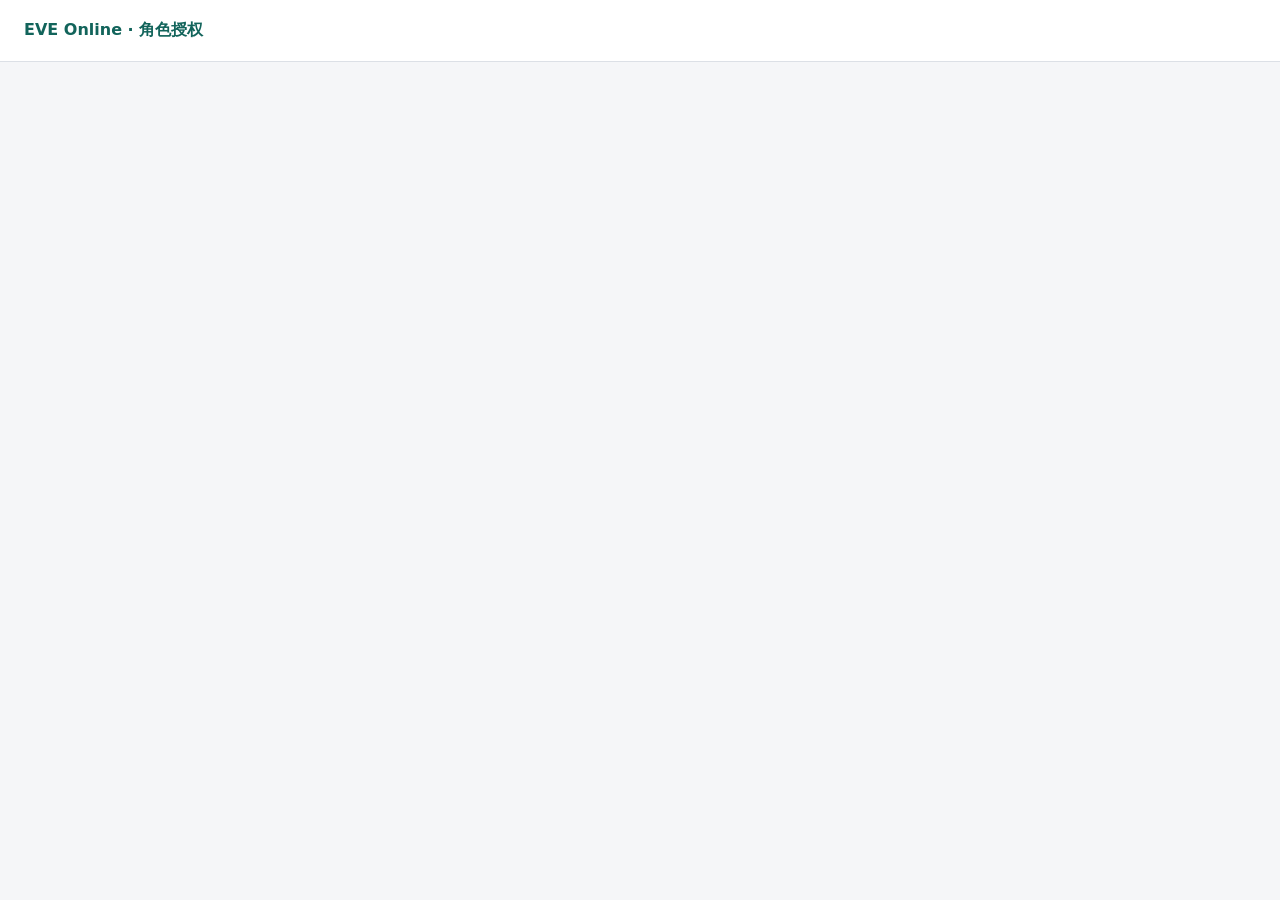
<file: eve_lightrag/eve_bind.html>
<!doctype html>
<html lang="zh-CN">
<head>
<meta charset="utf-8">
<meta name="viewport" content="width=device-width,initial-scale=1">
<title>EVE 角色绑定</title>
<style>
*{box-sizing:border-box}body{margin:0;background:#f5f6f8;color:#20242b;font-family:system-ui,sans-serif;letter-spacing:0}
header{border-bottom:1px solid #dce0e6;background:#fff;padding:20px 24px;font-weight:650;color:#12645b}
main{max-width:640px;margin:64px auto;padding:0 24px}h1{font-size:26px;line-height:1.4;margin:0 0 20px}
p{line-height:1.7;overflow-wrap:anywhere;color:#4b5563}form{margin-top:32px}button{padding:0;border:0;background:transparent;cursor:pointer;max-width:100%}
button:focus-visible{outline:3px solid #168275;outline-offset:5px}button img{display:block;max-width:100%;height:auto}
.portrait{border-radius:4px;margin-top:12px}.character{font-size:20px;font-weight:600;color:#20242b}
@media(max-width:480px){main{margin-top:40px}h1{font-size:24px}}
</style>
</head>
<body><header>EVE Online · 角色授权</header><main><!-- CONTENT --></main></body>
</html>
</file>
